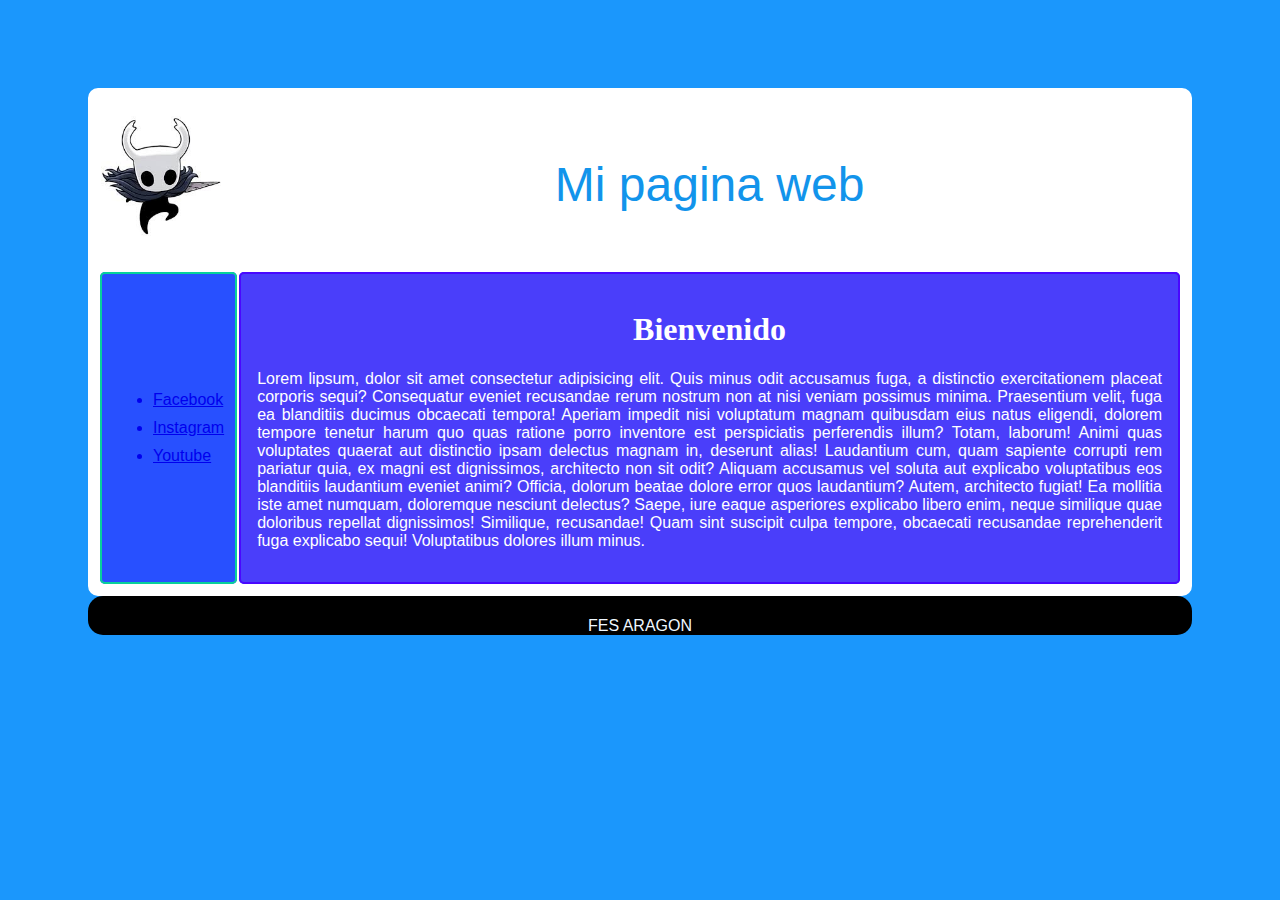
<file: 05092024/index.html>
<!DOCTYPE html>
<html lang="en">
<head>
    <meta charset="UTF-8">
    <meta name="viewport" content="width=device-width, initial-scale=1.0">
    <title>ICO</title>
    <link rel="stylesheet" href="recursos/estilo.css">
    <link rel="shortcut icon" href="recursos/media/faviconbta.jpeg" type="image/x-icon">
</head>

<body>
<div class="">
    <table  class="fondoBlanco borde" >
        <tr>
            <td><img src="recursos/media/hollownia.jpeg" alt="imagen" class="imagen"></td>
            <td><p class="texto1">Mi pagina web</p></td>
        </tr>
        <tr class="fondoAzul">
            <td class="bordeAzul">
                <ul>
                    <a href="https://www.facebook.com"><li>Facebook</li></a>
                    <a href="https://www.instagram.com"><li>Instagram</li></a>
                    <a href="https://www.youtube.com/"><li>Youtube</li></a></li>
                </ul>
            </td>
            <td class="texto2 separacion bordeAzul2">
                <div><h1 class="texto3">Bienvenido</h1></div>
                <div>
                    <p>Lorem lipsum, dolor sit amet consectetur adipisicing elit. Quis minus odit accusamus fuga, a distinctio exercitationem placeat corporis sequi? Consequatur eveniet recusandae rerum nostrum non at nisi veniam possimus minima.
                Praesentium velit, fuga ea blanditiis ducimus obcaecati tempora! Aperiam impedit nisi voluptatum magnam quibusdam eius natus eligendi, dolorem tempore tenetur harum quo quas ratione porro inventore est perspiciatis perferendis illum?
                Totam, laborum! Animi quas voluptates quaerat aut distinctio ipsam delectus magnam in, deserunt alias! Laudantium cum, quam sapiente corrupti rem pariatur quia, ex magni est dignissimos, architecto non sit odit?
                Aliquam accusamus vel soluta aut explicabo voluptatibus eos blanditiis laudantium eveniet animi? Officia, dolorum beatae dolore error quos laudantium? Autem, architecto fugiat! Ea mollitia iste amet numquam, doloremque nesciunt delectus?
                    Saepe, iure eaque asperiores explicabo libero enim, neque similique quae doloribus repellat dignissimos! Similique, recusandae! Quam sint suscipit culpa tempore, obcaecati recusandae reprehenderit fuga explicabo sequi! Voluptatibus dolores illum minus.</p>
                </div>
            </td>
        </tr>
    </table> 
    <div class="fondoNegro">
        <p>FES ARAGON</p>
    </div>
</div>
</body>
</html>
</file>
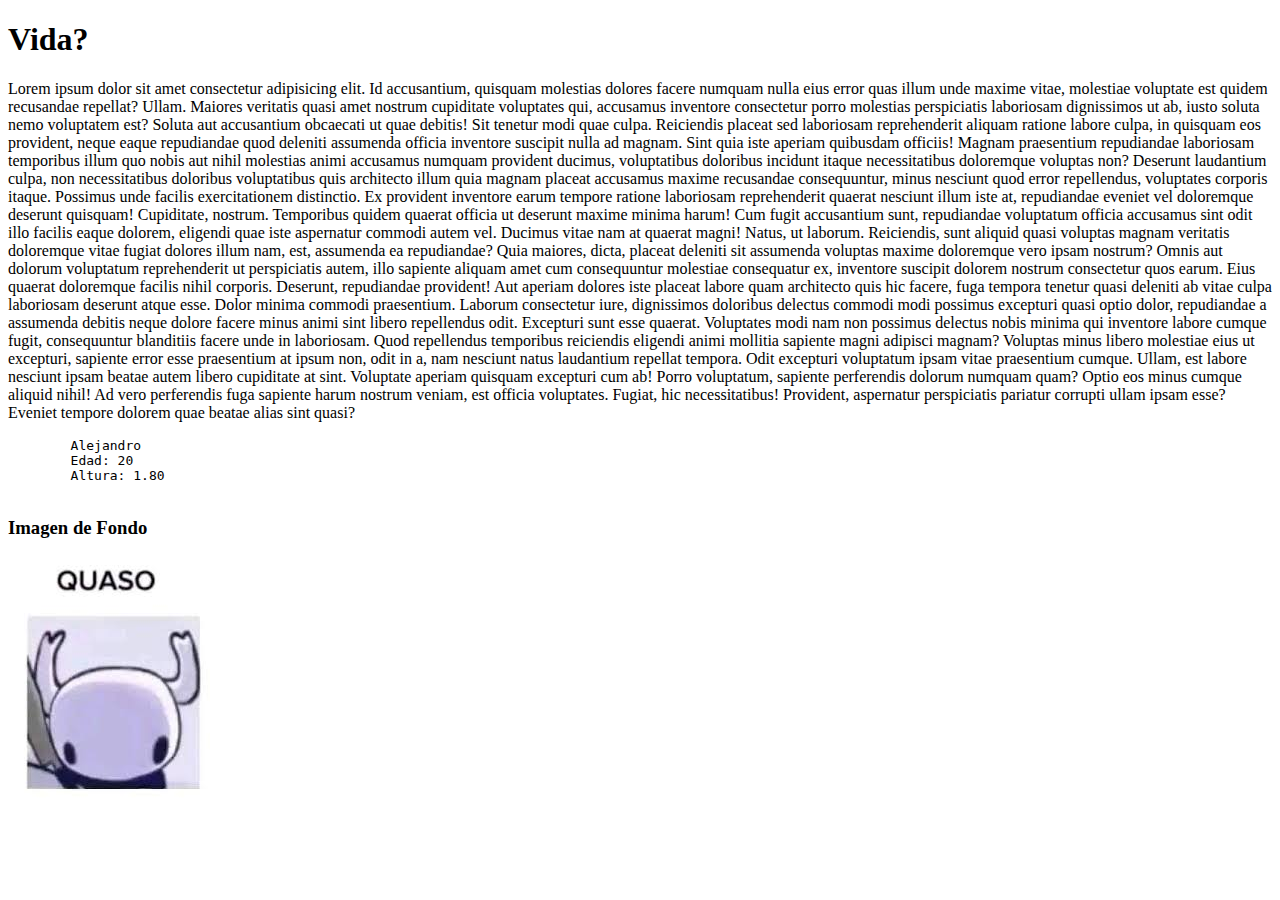
<file: Anclas/index.html>
<!DOCTYPE html>
<html lang="en">
<head>
    <meta charset="UTF-8">
    <meta name="viewport" content="width=device-width, initial-scale=1.0">
    <title>Pagina 1</title>
</head>
<body>
    <section>
        <h1>Vida?</h1>
        <p>Lorem ipsum dolor sit amet consectetur adipisicing elit. Id accusantium, quisquam molestias dolores facere numquam nulla eius error quas illum unde maxime vitae, molestiae voluptate est quidem recusandae repellat? Ullam.
        Maiores veritatis quasi amet nostrum cupiditate voluptates qui, accusamus inventore consectetur porro molestias perspiciatis laboriosam dignissimos ut ab, iusto soluta nemo voluptatem est? Soluta aut accusantium obcaecati ut quae debitis!
        Sit tenetur modi quae culpa. Reiciendis placeat sed laboriosam reprehenderit aliquam ratione labore culpa, in quisquam eos provident, neque eaque repudiandae quod deleniti assumenda officia inventore suscipit nulla ad magnam.
        Sint quia iste aperiam quibusdam officiis! Magnam praesentium repudiandae laboriosam temporibus illum quo nobis aut nihil molestias animi accusamus numquam provident ducimus, voluptatibus doloribus incidunt itaque necessitatibus doloremque voluptas non?
        Deserunt laudantium culpa, non necessitatibus doloribus voluptatibus quis architecto illum quia magnam placeat accusamus maxime recusandae consequuntur, minus nesciunt quod error repellendus, voluptates corporis itaque. Possimus unde facilis exercitationem distinctio.
        Ex provident inventore earum tempore ratione laboriosam reprehenderit quaerat nesciunt illum iste at, repudiandae eveniet vel doloremque deserunt quisquam! Cupiditate, nostrum. Temporibus quidem quaerat officia ut deserunt maxime minima harum!
        Cum fugit accusantium sunt, repudiandae voluptatum officia accusamus sint odit illo facilis eaque dolorem, eligendi quae iste aspernatur commodi autem vel. Ducimus vitae nam at quaerat magni! Natus, ut laborum.
        Reiciendis, sunt aliquid quasi voluptas magnam veritatis doloremque vitae fugiat dolores illum nam, est, assumenda ea repudiandae? Quia maiores, dicta, placeat deleniti sit assumenda voluptas maxime doloremque vero ipsam nostrum?
        Omnis aut dolorum voluptatum reprehenderit ut perspiciatis autem, illo sapiente aliquam amet cum consequuntur molestiae consequatur ex, inventore suscipit dolorem nostrum consectetur quos earum. Eius quaerat doloremque facilis nihil corporis.
        Deserunt, repudiandae provident! Aut aperiam dolores iste placeat labore quam architecto quis hic facere, fuga tempora tenetur quasi deleniti ab vitae culpa laboriosam deserunt atque esse. Dolor minima commodi praesentium.
        Laborum consectetur iure, dignissimos doloribus delectus commodi modi possimus excepturi quasi optio dolor, repudiandae a assumenda debitis neque dolore facere minus animi sint libero repellendus odit. Excepturi sunt esse quaerat.
        Voluptates modi nam non possimus delectus nobis minima qui inventore labore cumque fugit, consequuntur blanditiis facere unde in laboriosam. Quod repellendus temporibus reiciendis eligendi animi mollitia sapiente magni adipisci magnam?
        Voluptas minus libero molestiae eius ut excepturi, sapiente error esse praesentium at ipsum non, odit in a, nam nesciunt natus laudantium repellat tempora. Odit excepturi voluptatum ipsam vitae praesentium cumque.
        Ullam, est labore nesciunt ipsam beatae autem libero cupiditate at sint. Voluptate aperiam quisquam excepturi cum ab! Porro voluptatum, sapiente perferendis dolorum numquam quam? Optio eos minus cumque aliquid nihil!
        Ad vero perferendis fuga sapiente harum nostrum veniam, est officia voluptates. Fugiat, hic necessitatibus! Provident, aspernatur perspiciatis pariatur corrupti ullam ipsam esse? Eveniet tempore dolorem quae beatae alias sint quasi?</p>
    </section>

    <section>
        <pre>
        Alejandro
        Edad: 20
        Altura: 1.80
        </pre>
    </section>

    <section>
        <h3>Imagen de Fondo</h3>
            <div>
                <a href="index2.html">
                    <img src="Media/descargar.jpeg" alt="">
                </a>
                
            </div>
    </section>
</body>
</html>
</file>
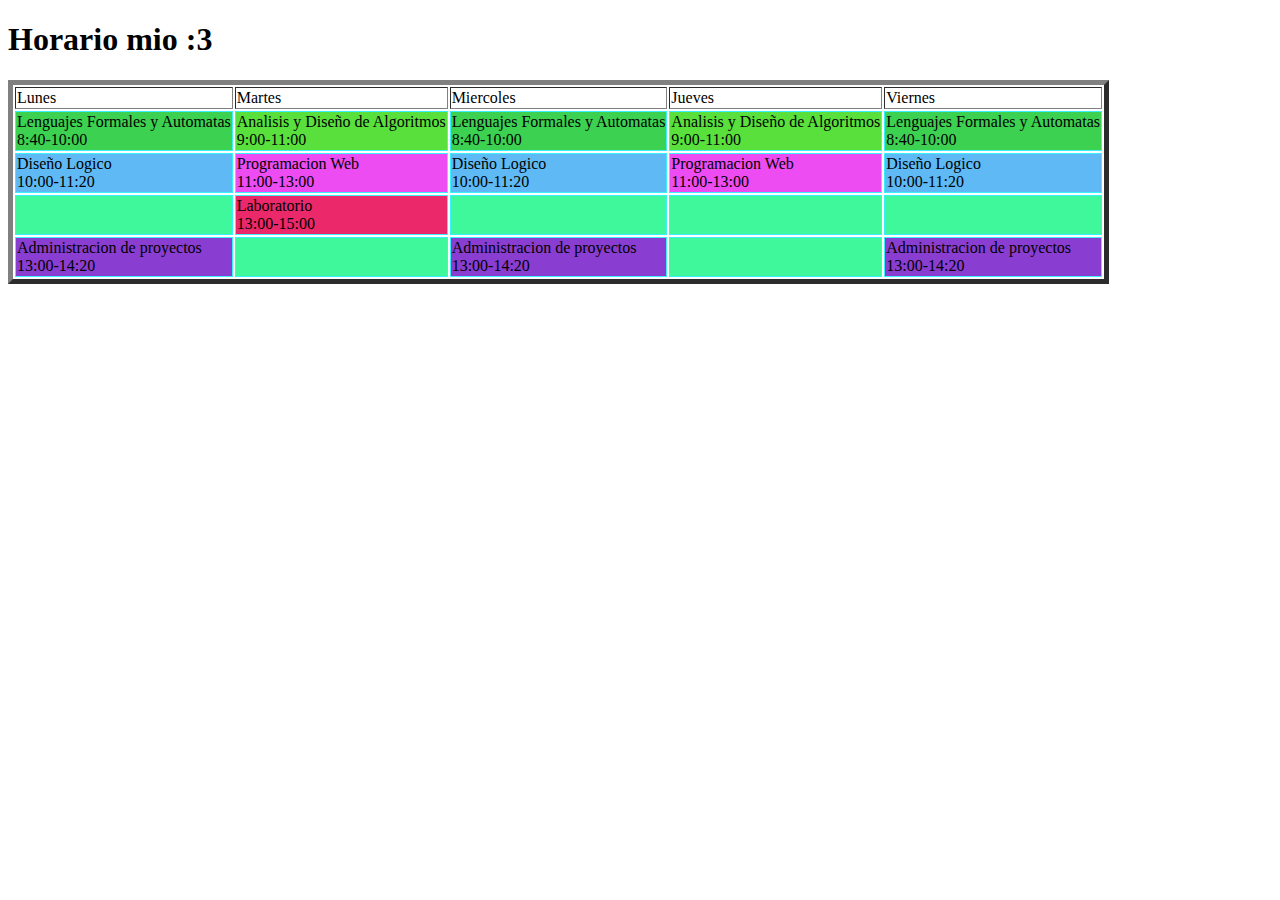
<file: Horario/index.html>
<!DOCTYPE html>
<html lang="en">
<head>
    <meta charset="UTF-8">
    <meta name="viewport" content="width=device-width, initial-scale=1.0">
    <title>Horario mio :3</title>
    <h1>Horario mio :3</h1>
    <link rel="stylesheet" href="estilo.css">
</head>
<body>
    <table border="5px">
        <tr>
            <td>Lunes</td><td>Martes</td><td>Miercoles</td><td>Jueves</td><td>Viernes</td>
        </tr>
        <tr>
            <td class="lenguajes">Lenguajes Formales y Automatas <br>8:40-10:00</td>
            <td class="analisisAlgoritmos">Analisis y Diseño de Algoritmos <br>9:00-11:00</td>
            <td class="lenguajes">Lenguajes Formales y Automatas <br>8:40-10:00</td>
            <td class="analisisAlgoritmos">Analisis y Diseño de Algoritmos <br>9:00-11:00</td>
            <td class="lenguajes">Lenguajes Formales y Automatas <br>8:40-10:00</td>
        </tr>
        <tr>
            <td class="disenoLogico">Diseño Logico <br>10:00-11:20</td>
            <td class="programacionWeb">Programacion Web <br>11:00-13:00</td>
            <td class="disenoLogico">Diseño Logico <br>10:00-11:20</td>
            <td class="programacionWeb">Programacion Web <br>11:00-13:00</td>
            <td class="disenoLogico">Diseño Logico <br>10:00-11:20</td>
        </tr>
        <tr>
            <td class="horaLibre"></td><td class="laboratorio">Laboratorio <br>13:00-15:00</td><td class="horaLibre"></td><td class="horaLibre"></td><td class="horaLibre"></td>
        </tr>
        <tr>
            <td class="adminProyectos">Administracion de proyectos <br>13:00-14:20</td>
            <td class="horaLibre"></td>
            <td class="adminProyectos">Administracion de proyectos <br>13:00-14:20</td>
            <td class="horaLibre"></td>
            <td class="adminProyectos">Administracion de proyectos <br>13:00-14:20</td>
        </tr>
    </table>
</body>
</html>
</file>
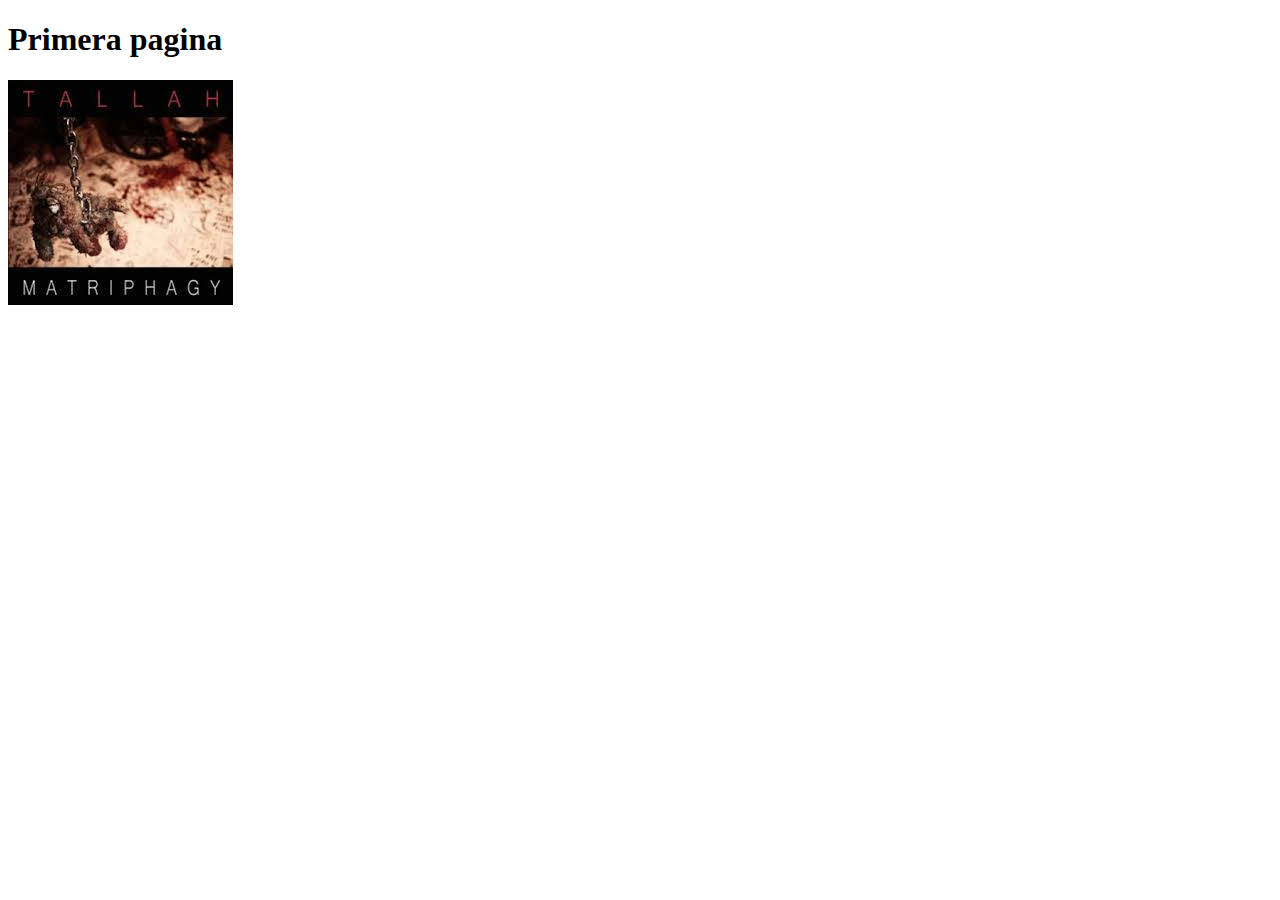
<file: Uso_de_git/index.html>
<!DOCTYPE html>
<html lang="en">
<head>
    <meta charset="UTF-8">
    <meta name="viewport" content="width=device-width, initial-scale=1.0">
    <title>Document</title>
</head>
<body>
    <h1>Primera pagina</h1>

    <a href="dos.html">
        <img src="descargar.jpeg" alt="">
    </a>
    
</body>
</html>
</file>
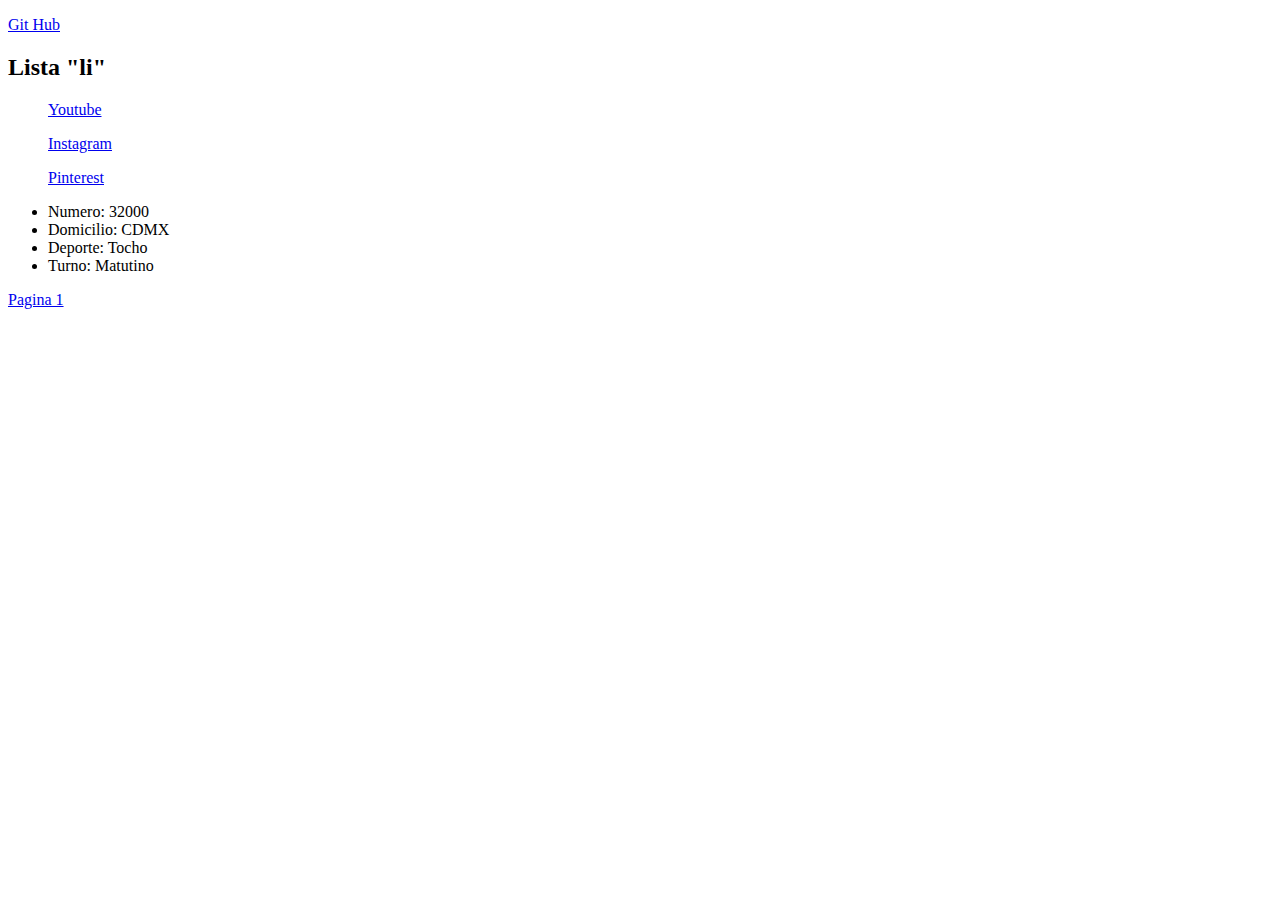
<file: Anclas/index2.html>
<!DOCTYPE html>
<html lang="en">
<head>
    <meta charset="UTF-8">
    <meta name="viewport" content="width=device-width, initial-scale=1.0">
    <title>Pagina 2</title>
    <!--Se agrega la imagen en la pestaña-->
    <link rel="shortcut icon" href="Media/ehe/ehe_que.jpeg" type="image/x-icon">
    <div>
        <a href="https://github.com/">
            <p>Git Hub</p>
        </a>
    </div>
</head>
<body>
    <section>
        <h2>Lista "li"</h2>
        <div>
            <!--Lista ordenada "ol"-->
            <ol>
                <a href="https://www.youtube.com/"><p>Youtube</p></a>
                <a href="https://www.instagram.com/"><p>Instagram</p></a>
                <a href="https://mx.pinterest.com/"><p>Pinterest</p></a>
            </ol>
        </div>
    </section>

    <section>
        <div>
            <!--Biñetas "ul"-->
            <ul>
                <li>Numero: 32000</li>
                <li>Domicilio: CDMX</li>
                <li>Deporte: Tocho</li>
                <li>Turno: Matutino</li>
                
            </ul>
        </div>
    </section>

    <section>
        <!--Ancla que va a index.html-->
        <a href="index.html">
            <p>Pagina 1</p>
        </a>
    </section>
</body>
</html>
</file>
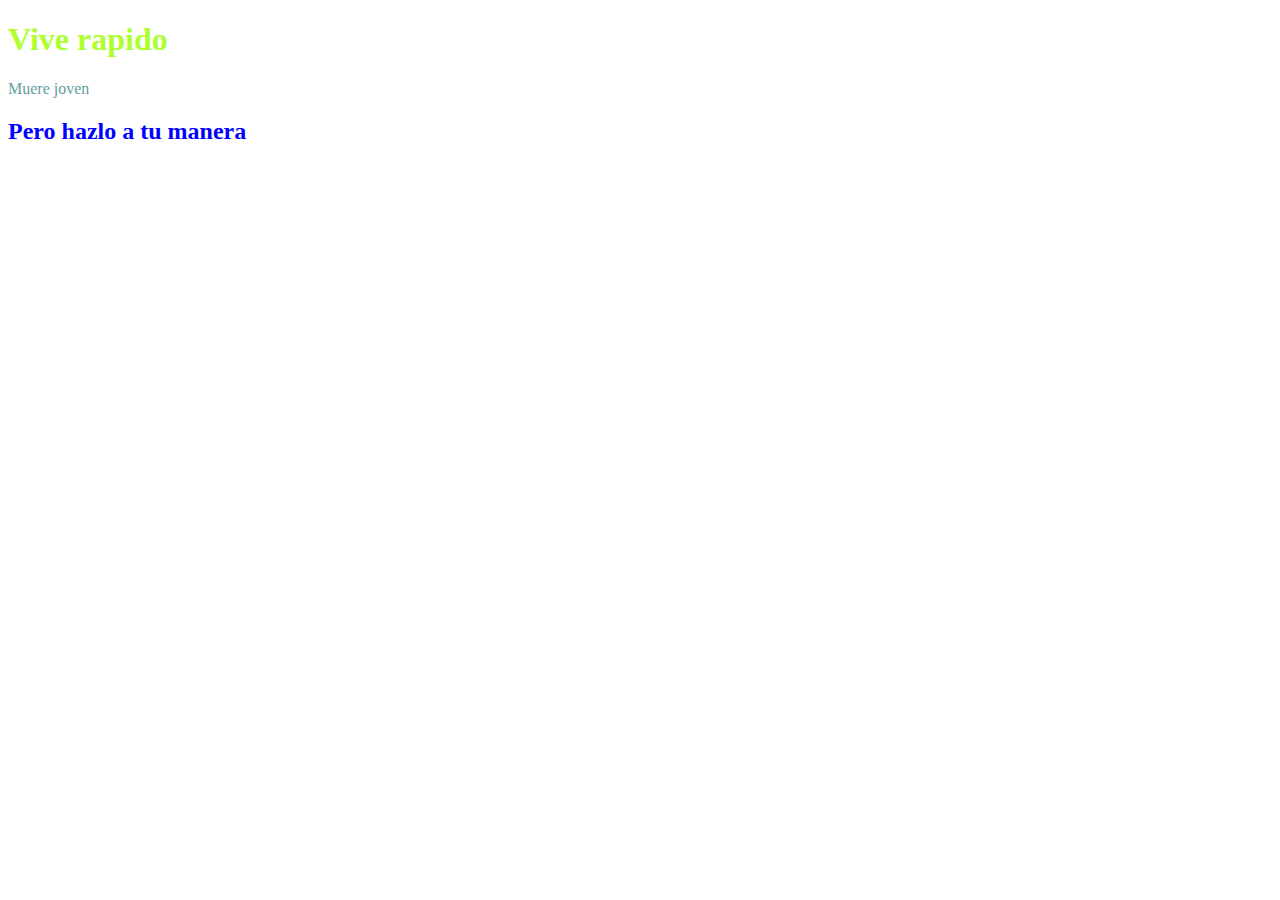
<file: Anclas/index3.html>
<!DOCTYPE html>
<html lang="en">
<head>
    <meta charset="UTF-8">
    <meta name="viewport" content="width=device-width, initial-scale=1.0">
    <title>Pagina 3 probando style</title>
</head>
<body>
    <section>
        <!--Conociendo el atributo "style"-->
        <h1 style="color: greenyellow;">Vive rapido</h1>
        <p style="color: cadetblue;">Muere joven</p>
        <h2 style="color: blue;">Pero hazlo a tu manera</h2>
    </section>
</body>
</html>
</file>
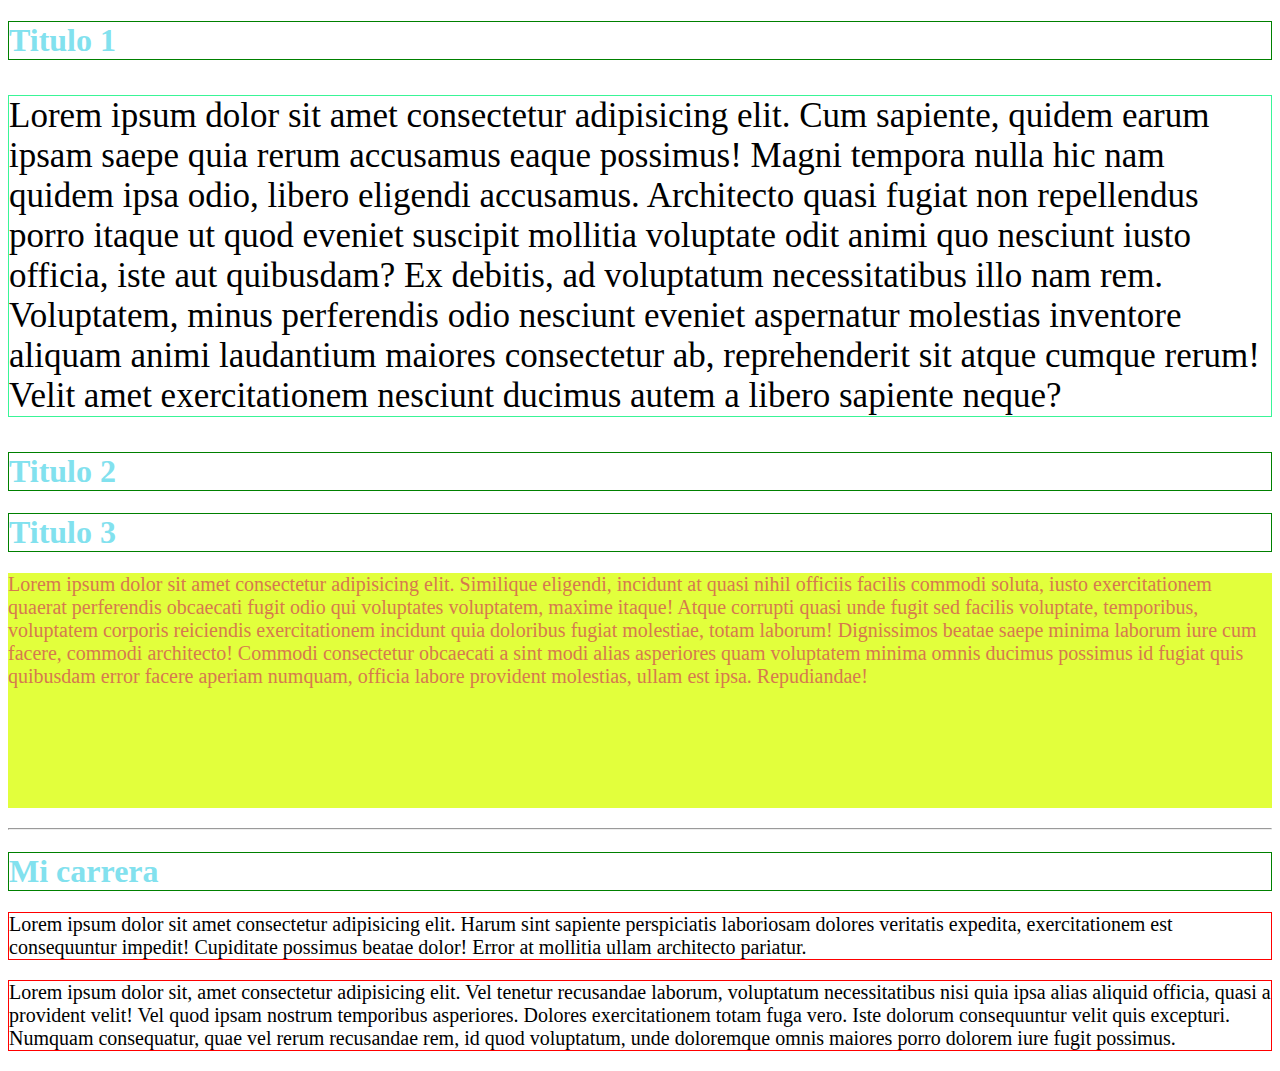
<file: CSS/css.html>
<!DOCTYPE html>
<html lang="en">
<head>
    <meta charset="UTF-8">
    <meta name="viewport" content="width=device-width, initial-scale=1.0">
    <link rel="stylesheet" href="estilo.css">
    <title>Probando CSS</title>
</head>


<body>
    <section>
        <div>
            <h1>Titulo 1</h1>
            <p>Lorem ipsum dolor sit amet consectetur adipisicing elit. Cum sapiente, quidem earum ipsam saepe quia rerum accusamus eaque possimus! Magni tempora nulla hic nam quidem ipsa odio, libero eligendi accusamus.
            Architecto quasi fugiat non repellendus porro itaque ut quod eveniet suscipit mollitia voluptate odit animi quo nesciunt iusto officia, iste aut quibusdam? Ex debitis, ad voluptatum necessitatibus illo nam rem.
            Voluptatem, minus perferendis odio nesciunt eveniet aspernatur molestias inventore aliquam animi laudantium maiores consectetur ab, reprehenderit sit atque cumque rerum! Velit amet exercitationem nesciunt ducimus autem a libero sapiente neque?</p>
        </div>
    </section>
    <section>
        <div>
            <h1>Titulo 2</h1>
            <h1>Titulo 3</h1>
            <p class="parrafoNaranja">Lorem ipsum dolor sit amet consectetur adipisicing elit. Similique eligendi, incidunt at quasi nihil officiis facilis commodi soluta, iusto exercitationem quaerat perferendis obcaecati fugit odio qui voluptates voluptatem, maxime itaque!
                Atque corrupti quasi unde fugit sed facilis voluptate, temporibus, voluptatem corporis reiciendis exercitationem incidunt quia doloribus fugiat molestiae, totam laborum! Dignissimos beatae saepe minima laborum iure cum facere, commodi architecto!
                Commodi consectetur obcaecati a sint modi alias asperiores quam voluptatem minima omnis ducimus possimus id fugiat quis quibusdam error facere aperiam numquam, officia labore provident molestias, ullam est ipsa. Repudiandae!</p>
            
        </div>
    </section>
    <hr>
    <div>
        <h1>Mi carrera</h1>
        <p class="parrafoRojo">Lorem ipsum dolor sit amet consectetur adipisicing elit. Harum sint sapiente perspiciatis laboriosam dolores veritatis expedita, exercitationem est consequuntur impedit! Cupiditate possimus beatae dolor! Error at mollitia ullam architecto pariatur.</p>
        <p class="parrafoRojo">Lorem ipsum dolor sit, amet consectetur adipisicing elit. Vel tenetur recusandae laborum, voluptatum necessitatibus nisi quia ipsa alias aliquid officia, quasi a provident velit! Vel quod ipsam nostrum temporibus asperiores.
        Dolores exercitationem totam fuga vero. Iste dolorum consequuntur velit quis excepturi. Numquam consequatur, quae vel rerum recusandae rem, id quod voluptatum, unde doloremque omnis maiores porro dolorem iure fugit possimus.</p>
    </div>
</body>
</html>
</file>
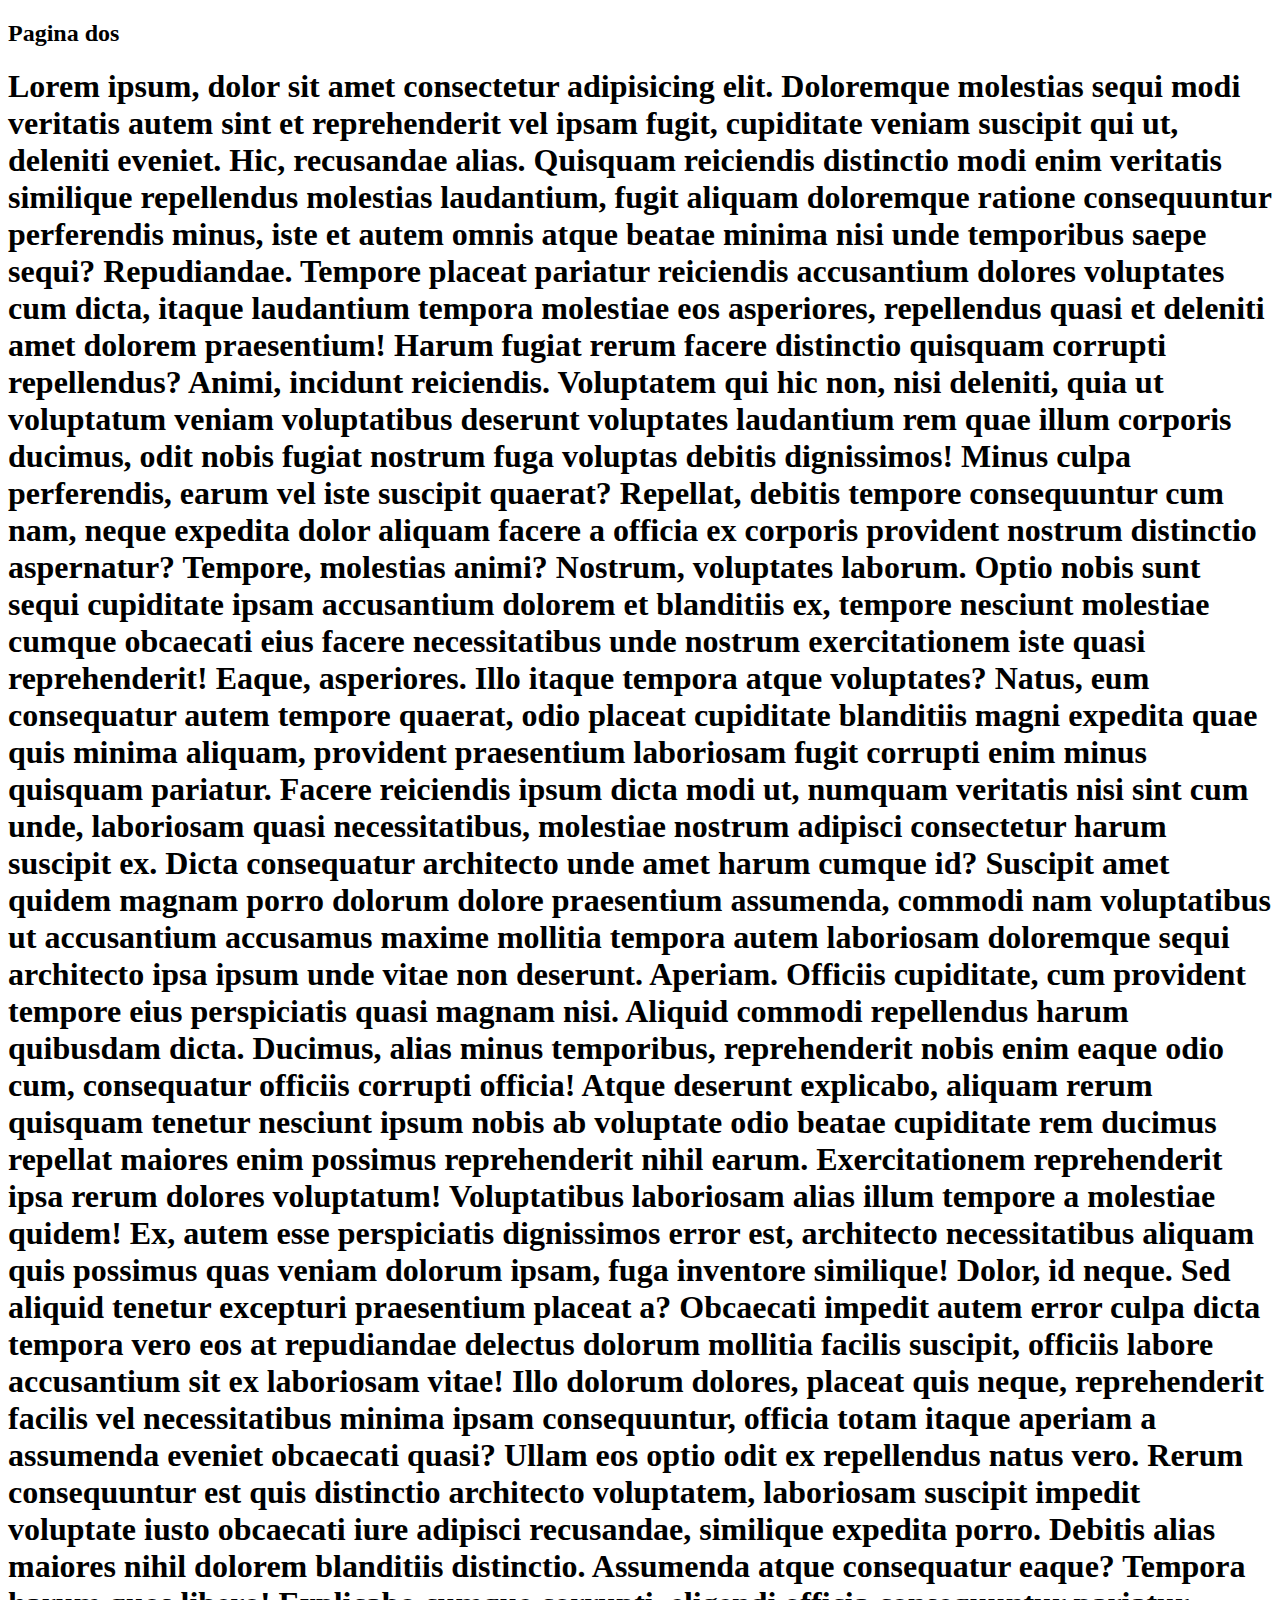
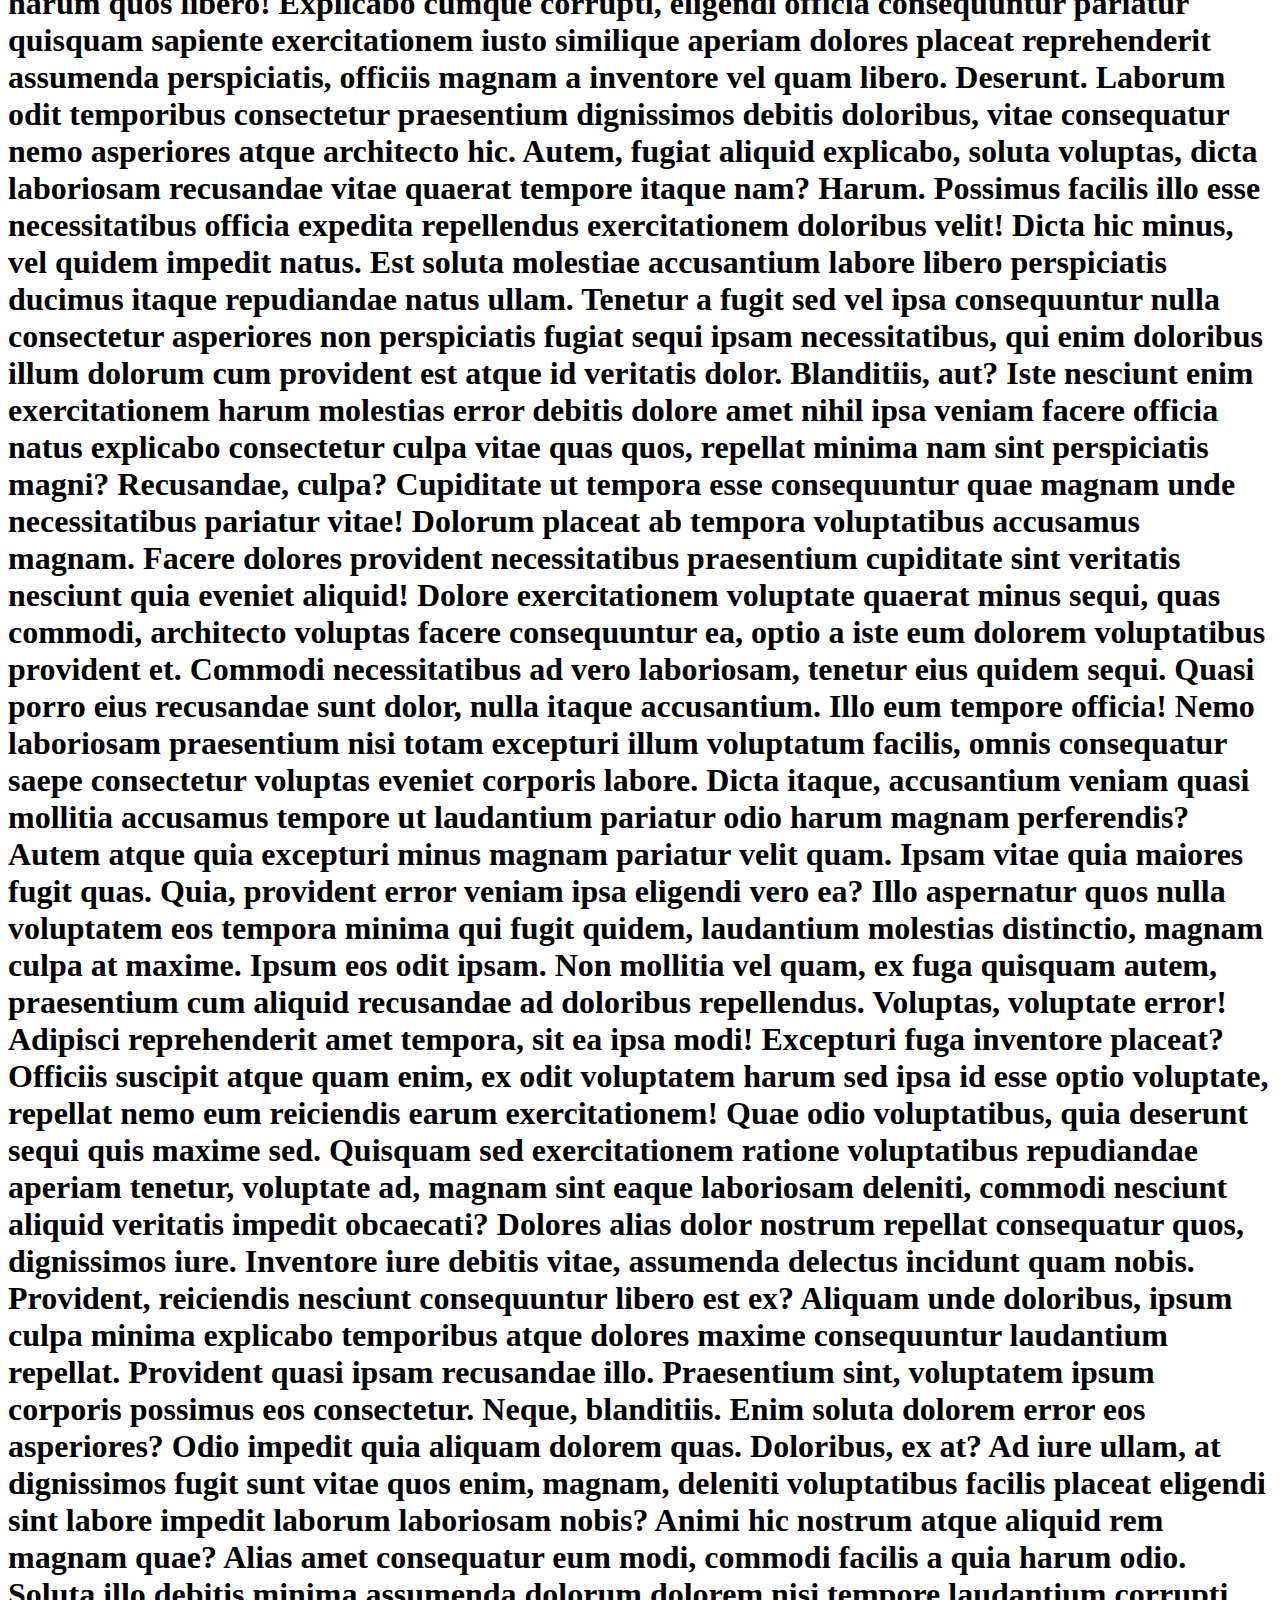
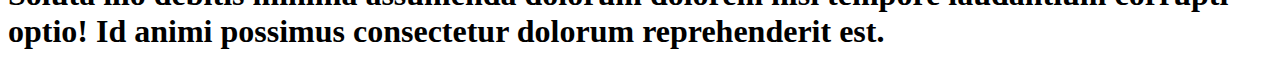
<file: Uso_de_git/dos.html>
<!DOCTYPE html>
<html lang="en">
<head>
    <meta charset="UTF-8">
    <meta name="viewport" content="width=device-width, initial-scale=1.0">
    <title>Document</title>
</head>
<body>
    <h2>Pagina dos</h2>
    <h1>Lorem ipsum, dolor sit amet consectetur adipisicing elit. Doloremque molestias sequi modi veritatis autem sint et reprehenderit vel ipsam fugit, cupiditate veniam suscipit qui ut, deleniti eveniet. Hic, recusandae alias.
    Quisquam reiciendis distinctio modi enim veritatis similique repellendus molestias laudantium, fugit aliquam doloremque ratione consequuntur perferendis minus, iste et autem omnis atque beatae minima nisi unde temporibus saepe sequi? Repudiandae.
    Tempore placeat pariatur reiciendis accusantium dolores voluptates cum dicta, itaque laudantium tempora molestiae eos asperiores, repellendus quasi et deleniti amet dolorem praesentium! Harum fugiat rerum facere distinctio quisquam corrupti repellendus?
    Animi, incidunt reiciendis. Voluptatem qui hic non, nisi deleniti, quia ut voluptatum veniam voluptatibus deserunt voluptates laudantium rem quae illum corporis ducimus, odit nobis fugiat nostrum fuga voluptas debitis dignissimos!
    Minus culpa perferendis, earum vel iste suscipit quaerat? Repellat, debitis tempore consequuntur cum nam, neque expedita dolor aliquam facere a officia ex corporis provident nostrum distinctio aspernatur? Tempore, molestias animi?
    Nostrum, voluptates laborum. Optio nobis sunt sequi cupiditate ipsam accusantium dolorem et blanditiis ex, tempore nesciunt molestiae cumque obcaecati eius facere necessitatibus unde nostrum exercitationem iste quasi reprehenderit! Eaque, asperiores.
    Illo itaque tempora atque voluptates? Natus, eum consequatur autem tempore quaerat, odio placeat cupiditate blanditiis magni expedita quae quis minima aliquam, provident praesentium laboriosam fugit corrupti enim minus quisquam pariatur.
    Facere reiciendis ipsum dicta modi ut, numquam veritatis nisi sint cum unde, laboriosam quasi necessitatibus, molestiae nostrum adipisci consectetur harum suscipit ex. Dicta consequatur architecto unde amet harum cumque id?
    Suscipit amet quidem magnam porro dolorum dolore praesentium assumenda, commodi nam voluptatibus ut accusantium accusamus maxime mollitia tempora autem laboriosam doloremque sequi architecto ipsa ipsum unde vitae non deserunt. Aperiam.
    Officiis cupiditate, cum provident tempore eius perspiciatis quasi magnam nisi. Aliquid commodi repellendus harum quibusdam dicta. Ducimus, alias minus temporibus, reprehenderit nobis enim eaque odio cum, consequatur officiis corrupti officia!
    Atque deserunt explicabo, aliquam rerum quisquam tenetur nesciunt ipsum nobis ab voluptate odio beatae cupiditate rem ducimus repellat maiores enim possimus reprehenderit nihil earum. Exercitationem reprehenderit ipsa rerum dolores voluptatum!
    Voluptatibus laboriosam alias illum tempore a molestiae quidem! Ex, autem esse perspiciatis dignissimos error est, architecto necessitatibus aliquam quis possimus quas veniam dolorum ipsam, fuga inventore similique! Dolor, id neque.
    Sed aliquid tenetur excepturi praesentium placeat a? Obcaecati impedit autem error culpa dicta tempora vero eos at repudiandae delectus dolorum mollitia facilis suscipit, officiis labore accusantium sit ex laboriosam vitae!
    Illo dolorum dolores, placeat quis neque, reprehenderit facilis vel necessitatibus minima ipsam consequuntur, officia totam itaque aperiam a assumenda eveniet obcaecati quasi? Ullam eos optio odit ex repellendus natus vero.
    Rerum consequuntur est quis distinctio architecto voluptatem, laboriosam suscipit impedit voluptate iusto obcaecati iure adipisci recusandae, similique expedita porro. Debitis alias maiores nihil dolorem blanditiis distinctio. Assumenda atque consequatur eaque?
    Tempora harum quos libero! Explicabo cumque corrupti, eligendi officia consequuntur pariatur quisquam sapiente exercitationem iusto similique aperiam dolores placeat reprehenderit assumenda perspiciatis, officiis magnam a inventore vel quam libero. Deserunt.
    Laborum odit temporibus consectetur praesentium dignissimos debitis doloribus, vitae consequatur nemo asperiores atque architecto hic. Autem, fugiat aliquid explicabo, soluta voluptas, dicta laboriosam recusandae vitae quaerat tempore itaque nam? Harum.
    Possimus facilis illo esse necessitatibus officia expedita repellendus exercitationem doloribus velit! Dicta hic minus, vel quidem impedit natus. Est soluta molestiae accusantium labore libero perspiciatis ducimus itaque repudiandae natus ullam.
    Tenetur a fugit sed vel ipsa consequuntur nulla consectetur asperiores non perspiciatis fugiat sequi ipsam necessitatibus, qui enim doloribus illum dolorum cum provident est atque id veritatis dolor. Blanditiis, aut?
    Iste nesciunt enim exercitationem harum molestias error debitis dolore amet nihil ipsa veniam facere officia natus explicabo consectetur culpa vitae quas quos, repellat minima nam sint perspiciatis magni? Recusandae, culpa?
    Cupiditate ut tempora esse consequuntur quae magnam unde necessitatibus pariatur vitae! Dolorum placeat ab tempora voluptatibus accusamus magnam. Facere dolores provident necessitatibus praesentium cupiditate sint veritatis nesciunt quia eveniet aliquid!
    Dolore exercitationem voluptate quaerat minus sequi, quas commodi, architecto voluptas facere consequuntur ea, optio a iste eum dolorem voluptatibus provident et. Commodi necessitatibus ad vero laboriosam, tenetur eius quidem sequi.
    Quasi porro eius recusandae sunt dolor, nulla itaque accusantium. Illo eum tempore officia! Nemo laboriosam praesentium nisi totam excepturi illum voluptatum facilis, omnis consequatur saepe consectetur voluptas eveniet corporis labore.
    Dicta itaque, accusantium veniam quasi mollitia accusamus tempore ut laudantium pariatur odio harum magnam perferendis? Autem atque quia excepturi minus magnam pariatur velit quam. Ipsam vitae quia maiores fugit quas.
    Quia, provident error veniam ipsa eligendi vero ea? Illo aspernatur quos nulla voluptatem eos tempora minima qui fugit quidem, laudantium molestias distinctio, magnam culpa at maxime. Ipsum eos odit ipsam.
    Non mollitia vel quam, ex fuga quisquam autem, praesentium cum aliquid recusandae ad doloribus repellendus. Voluptas, voluptate error! Adipisci reprehenderit amet tempora, sit ea ipsa modi! Excepturi fuga inventore placeat?
    Officiis suscipit atque quam enim, ex odit voluptatem harum sed ipsa id esse optio voluptate, repellat nemo eum reiciendis earum exercitationem! Quae odio voluptatibus, quia deserunt sequi quis maxime sed.
    Quisquam sed exercitationem ratione voluptatibus repudiandae aperiam tenetur, voluptate ad, magnam sint eaque laboriosam deleniti, commodi nesciunt aliquid veritatis impedit obcaecati? Dolores alias dolor nostrum repellat consequatur quos, dignissimos iure.
    Inventore iure debitis vitae, assumenda delectus incidunt quam nobis. Provident, reiciendis nesciunt consequuntur libero est ex? Aliquam unde doloribus, ipsum culpa minima explicabo temporibus atque dolores maxime consequuntur laudantium repellat.
    Provident quasi ipsam recusandae illo. Praesentium sint, voluptatem ipsum corporis possimus eos consectetur. Neque, blanditiis. Enim soluta dolorem error eos asperiores? Odio impedit quia aliquam dolorem quas. Doloribus, ex at?
    Ad iure ullam, at dignissimos fugit sunt vitae quos enim, magnam, deleniti voluptatibus facilis placeat eligendi sint labore impedit laborum laboriosam nobis? Animi hic nostrum atque aliquid rem magnam quae?
    Alias amet consequatur eum modi, commodi facilis a quia harum odio. Soluta illo debitis minima assumenda dolorum dolorem nisi tempore laudantium corrupti optio! Id animi possimus consectetur dolorum reprehenderit est.</h1>
</body>
</html>
</file>
<file: 05092024/recursos/estilo.css>
body{
    background-color: rgb(27, 151, 252);
    font-family:'Lucida Sans', 'Lucida Sans Regular', 'Lucida Grande', 'Lucida Sans Unicode', Geneva, Verdana, sans-serif;
    padding: 5em;
}

.fondoBlanco{
    background-color: white;
}

.fondoAzul{
    background-color: rgb(40, 80, 255);
}

.fondoNegro{
    background-color: black;
    text-align: center;
    color: aliceblue;
    border-radius: 15px;
    margin-top: 0px;
    padding-top: 5px;
}

.imagen{
    width: 120px;
}

.texto1{
    text-align: center;
    font-size: 3em;
    color: rgb(18, 148, 235);
}

.texto2{
    font-size: 1em;
    color: white;
    background-color: rgb(74, 62, 250);
    text-align: justify;
}

.separacion{
    padding: 1em;
}

.texto3{
    text-align: center;
    font-family: Georgia, 'Times New Roman', Times, serif;  
}

.borde{
    border: 10px solid white;
    border-radius: 10px;
}

.bordeAzul{
    border: 2px solid rgb(8, 209, 155);
    border-radius: 5px;
}

.bordeAzul2{
    border: 2px solid rgb(73, 7, 255);
    border-radius: 5px;
}

li{
    margin: 10px;
}
</file>
<file: Horario/estilo.css>
.horaLibre{
    border: 1px solid rgb(57, 240, 253);
    background-color: rgb(62, 248, 155);
}

.disenoLogico {
    border: 1px solid rgb(57, 240, 253);
    background-color: rgb(94, 185, 245);
}

.lenguajes{
    border: 1px solid rgb(57, 240, 253);
    background-color: rgb(61, 209, 81);
}

.adminProyectos {
    border: 1px solid rgb(57, 240, 253);
    background-color: rgb(138, 61, 209);
}

.analisisAlgoritmos {
    border: 1px solid rgb(57, 240, 253);
    background-color: rgb(89, 224, 61);
}

.programacionWeb {
    border: 1px solid rgb(57, 240, 253);
    background-color: rgb(236, 76, 241);
}

.laboratorio {
    border: 1px solid rgb(57, 240, 253);
    background-color: rgb(235, 40, 105);
}
</file>
<file: CSS/estilo.css>
h1{
    color: rgb(130, 225, 238);
    border: 1px solid green;
}

p{
    font-size:35px ;
    border: 1px solid rgb(57, 245, 151);
}
.parrafoRojo{
    font-size:20px ;
    border: 1px solid rgb(255, 0, 0);
}
.parrafoNaranja{
    color: rgb(214, 121, 78);
    background-color: rgb(226, 255, 60);
    border: yellow;
    font-size: 20px;
    padding-bottom: 120px;
}
</file>
